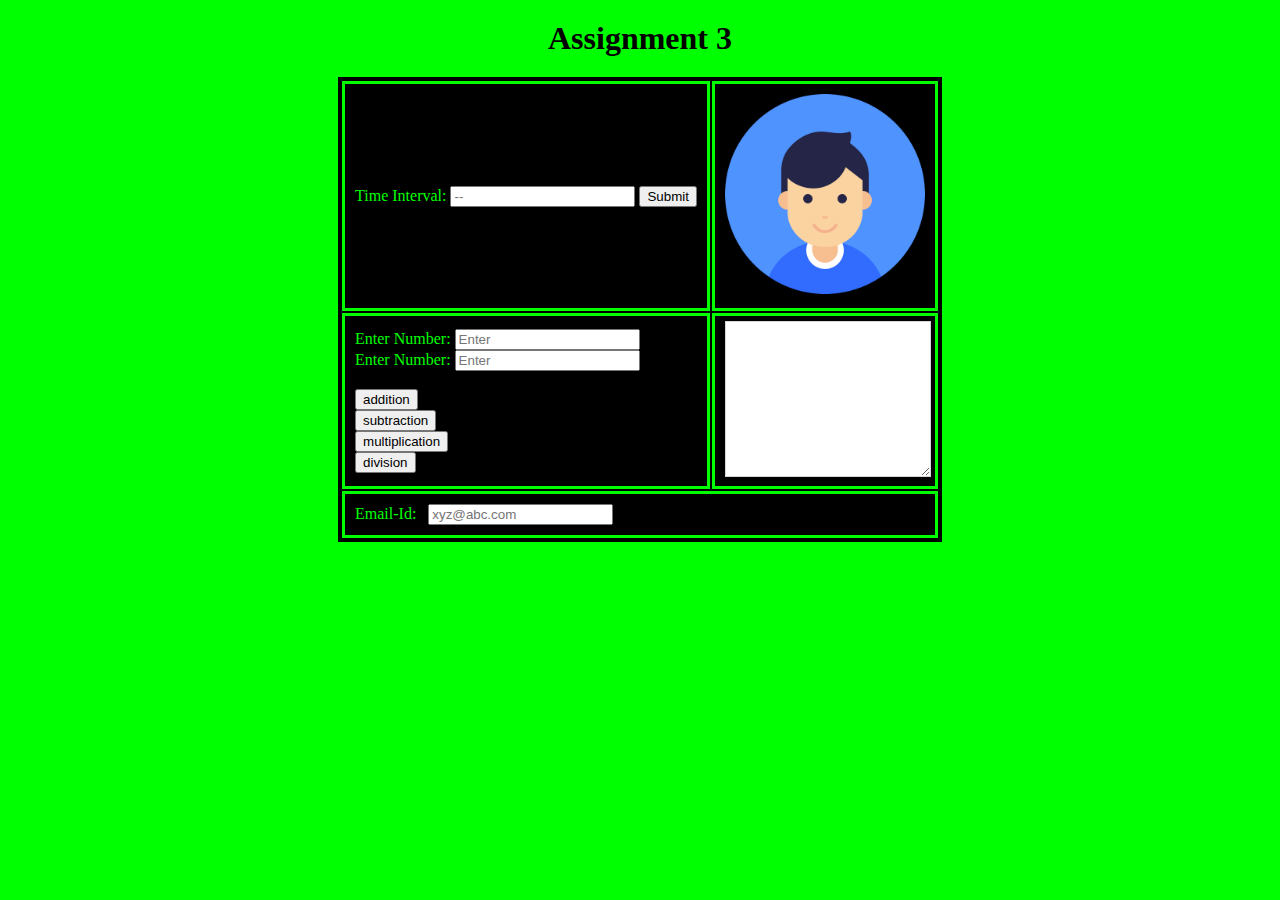
<file: index.html>
<!DOCTYPE html>
<html>
    <head>
        <meta charset="utf-8">
        <meta name="viewport" content="width=device-width, initial-scale=1, shrink-to-fit=no">
          <meta http-equiv="x-ua-compatible" content="ie=edge">
        <title>Assignment 3</title>

        <!-- CSS only -->
        <link rel="stylesheet" href="https://stackpath.bootstrapcdn.com/bootstrap/4.5.0/css/bootstrap.min.css" integrity="sha384-9aIt2nRpC12Uk9gS9baDl411NQApFmC26EwAOH8WgZl5MYYxFfc+NcPb1dKGj7Sk" crossorigin="anonymous">

        <!-- JS, Popper.js, and jQuery -->
        <script src="https://code.jquery.com/jquery-3.5.1.slim.min.js" integrity="sha384-DfXdz2htPH0lsSSs5nCTpuj/zy4C+OGpamoFVy38MVBnE+IbbVYUew+OrCXaRkfj" crossorigin="anonymous"></script>
        <script src="https://cdn.jsdelivr.net/npm/popper.js@1.16.0/dist/umd/popper.min.js" integrity="sha384-Q6E9RHvbIyZFJoft+2mJbHaEWldlvI9IOYy5n3zV9zzTtmI3UksdQRVvoxMfooAo" crossorigin="anonymous"></script>
        <script src="https://stackpath.bootstrapcdn.com/bootstrap/4.5.0/js/bootstrap.min.js" integrity="sha384-OgVRvuATP1z7JjHLkuOU7Xw704+h835Lr+6QL9UvYjZE3Ipu6Tp75j7Bh/kR0JKI" crossorigin="anonymous"></script>
                <link rel="stylesheet" href="https://use.fontawesome.com/releases/v5.7.0/css/all.css">
        <link rel="stylesheet" href="css/assgn3.css">

    </head>
    <body>
        <div class="container">
        <h1>Assignment 3</h1>
       
                    <table class="align-middle">
                        <tr>
                            <td>
                                <div class="container">
                                    <label for ="timebox">Time Interval: </label>
                                    <input type="number" name="timebox" id="interval" placeholder="--"/>
                                    <button type="submit" class="btn btn-primary" id="row1Button" onclick="startshow();">Submit</button>
                                </div>
                            </td>
                                
                            <td>
                                <img src="images/avatar.png" id="img"/>                                 
                            </td>
                        </tr>
            
                        <tr>
                            <td >
                                <div class="container">
                                    <div class="row">
                                        <div class="col-12 col-md-6">
                                            <label for ="num1">Enter Number: </label>
                                            <input type="number" name="num1" placeholder="Enter"/ id="n1">
                                        </div>
                                        <div class="col-12 col-md-6">
                                            <label for ="num2">Enter Number: </label>
                                            <input type="number" name="num2" placeholder="Enter"/ id="n2"> 
                                        </div>
                                    </div>
                                </div>
                                <br>
                                <div class="container">
                                    <div class="row">
                                        <div class="col-md-3">
                                            <button class="add btn btn-success btn-block" onclick="add();">addition</button>
                                        </div>
                                        <div class="col-md-3">
                                            <button class="sub btn btn-success btn-block" onclick="sub();">subtraction</buttton>
                                        </div>
                                        <div class="col-md-3">
                                            <button class="mul btn btn-success btn-block" onclick="mul();">multiplication</button>
                                        </div>
                                        <div class="col-md-3">
                                            <button class="div btn btn-success btn-block" onclick="div();">division</button>
                                        </div>
                                        
                                        
                                    
                                    </div>
                                </div>
                            </td>
                            <td>
                                <textarea disabled id="ans" class="align-middle"></textarea>
                            </td>
                        </tr>
            
                        <tr>
                            <td colspan="2">
                                <div class="container"> 
                                    <div class="row">
                                        <div class="col-12 col-md-4">
                                            <label for="email">Email-Id:</label>&nbsp;&nbsp;
                                            <input type="email" name="email" placeholder="xyz@abc.com"/ id="email">
                                        </div>
                                    </div>
                                </div>
                            </td>
                        </tr>
            
                    </table>
            
        </div>
    </body>
    <script type="text/javascript" src="js/assgn3.js"></script>
</html>
</file>
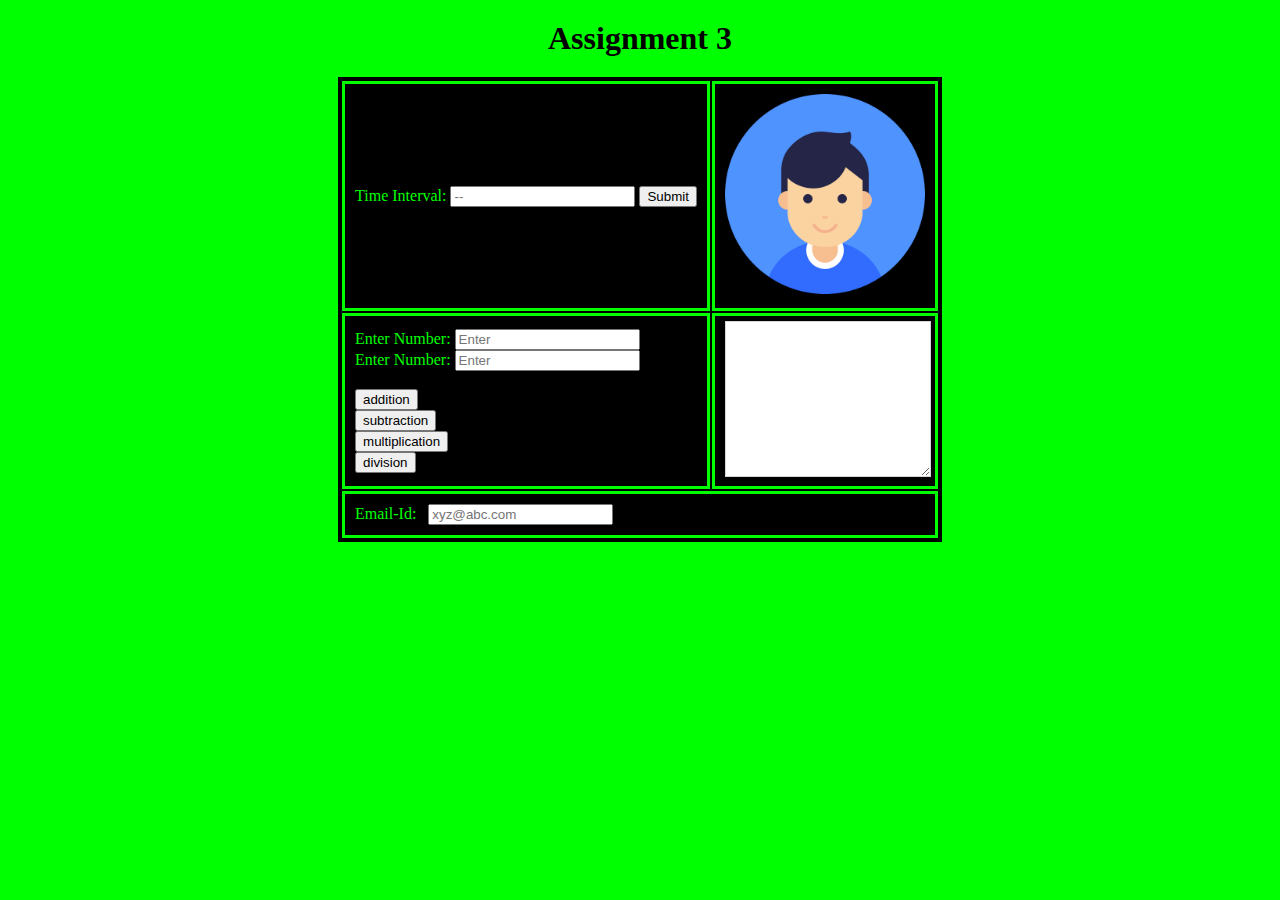
<file: assgn3.html>
<!DOCTYPE html>
<html>
    <head>
        <meta charset="utf-8">
        <meta name="viewport" content="width=device-width, initial-scale=1, shrink-to-fit=no">
          <meta http-equiv="x-ua-compatible" content="ie=edge">
        <title>Assignment 3</title>

        <!-- CSS only -->
        <link rel="stylesheet" href="https://stackpath.bootstrapcdn.com/bootstrap/4.5.0/css/bootstrap.min.css" integrity="sha384-9aIt2nRpC12Uk9gS9baDl411NQApFmC26EwAOH8WgZl5MYYxFfc+NcPb1dKGj7Sk" crossorigin="anonymous">

        <!-- JS, Popper.js, and jQuery -->
        <script src="https://code.jquery.com/jquery-3.5.1.slim.min.js" integrity="sha384-DfXdz2htPH0lsSSs5nCTpuj/zy4C+OGpamoFVy38MVBnE+IbbVYUew+OrCXaRkfj" crossorigin="anonymous"></script>
        <script src="https://cdn.jsdelivr.net/npm/popper.js@1.16.0/dist/umd/popper.min.js" integrity="sha384-Q6E9RHvbIyZFJoft+2mJbHaEWldlvI9IOYy5n3zV9zzTtmI3UksdQRVvoxMfooAo" crossorigin="anonymous"></script>
        <script src="https://stackpath.bootstrapcdn.com/bootstrap/4.5.0/js/bootstrap.min.js" integrity="sha384-OgVRvuATP1z7JjHLkuOU7Xw704+h835Lr+6QL9UvYjZE3Ipu6Tp75j7Bh/kR0JKI" crossorigin="anonymous"></script>
                <link rel="stylesheet" href="https://use.fontawesome.com/releases/v5.7.0/css/all.css">
        <link rel="stylesheet" href="css/assgn3.css">

    </head>
    <body>
        <div class="container">
        <h1>Assignment 3</h1>
       
                    <table class="align-middle">
                        <tr>
                            <td>
                                <div class="container">
                                    <label for ="timebox">Time Interval: </label>
                                    <input type="number" name="timebox" id="interval" placeholder="--"/>
                                    <button type="submit" class="btn btn-primary" id="row1Button" onclick="startshow();">Submit</button>
                                </div>
                            </td>
                                
                            <td>
                                <img src="images/avatar.png" id="img"/>                                 
                            </td>
                        </tr>
            
                        <tr>
                            <td >
                                <div class="container">
                                    <div class="row">
                                        <div class="col-12 col-md-6">
                                            <label for ="num1">Enter Number: </label>
                                            <input type="number" name="num1" placeholder="Enter"/ id="n1">
                                        </div>
                                        <div class="col-12 col-md-6">
                                            <label for ="num2">Enter Number: </label>
                                            <input type="number" name="num2" placeholder="Enter"/ id="n2"> 
                                        </div>
                                    </div>
                                </div>
                                <br>
                                <div class="container">
                                    <div class="row">
                                        <div class="col-md-3">
                                            <button class="add btn btn-success btn-block" onclick="add();">addition</button>
                                        </div>
                                        <div class="col-md-3">
                                            <button class="sub btn btn-success btn-block" onclick="sub();">subtraction</buttton>
                                        </div>
                                        <div class="col-md-3">
                                            <button class="mul btn btn-success btn-block" onclick="mul();">multiplication</button>
                                        </div>
                                        <div class="col-md-3">
                                            <button class="div btn btn-success btn-block" onclick="div();">division</button>
                                        </div>
                                        
                                        
                                    
                                    </div>
                                </div>
                            </td>
                            <td>
                                <textarea disabled id="ans" class="align-middle"></textarea>
                            </td>
                        </tr>
            
                        <tr>
                            <td colspan="2">
                                <div class="container"> 
                                    <div class="row">
                                        <div class="col-12 col-md-4">
                                            <label for="email">Email-Id:</label>&nbsp;&nbsp;
                                            <input type="email" name="email" placeholder="xyz@abc.com"/ id="email">
                                        </div>
                                    </div>
                                </div>
                            </td>
                        </tr>
            
                    </table>
            
        </div>
    </body>
    <script type="text/javascript" src="js/assgn3.js"></script>
</html>
</file>
<file: css/assgn3.css>
*.{
    
    box-sizing: border-box;
    
}

body {
    background-color: lime;    
}

.slideshowimg{
    width: 170px;
    height: 100px;
}
h1{
    text-align: center;
    margin: 20px;
    color: black;
}

table {
    border: solid 2px;
    background-color: black;
    margin: auto;
    
  }
table label {
    color: lime;
}
  
th, td {
    border: 3px solid lime;
    padding:10px;
    
  }

td:nth-child(2)
{
    height: 150px;
    width: 200px;
}

#img{
      height: 200px;
      width: 200px;
}

#ans{
    text-align: center;
    top: 50%;
    left: 50%;
    font-size: 2em;
    height: 100%;
    width: 100%;
    background-color: white;
}

input:hover{
    border: 2px solid gray;
}

label{
    color: honeydew;
    margin-top: 5px;
}
</file>
